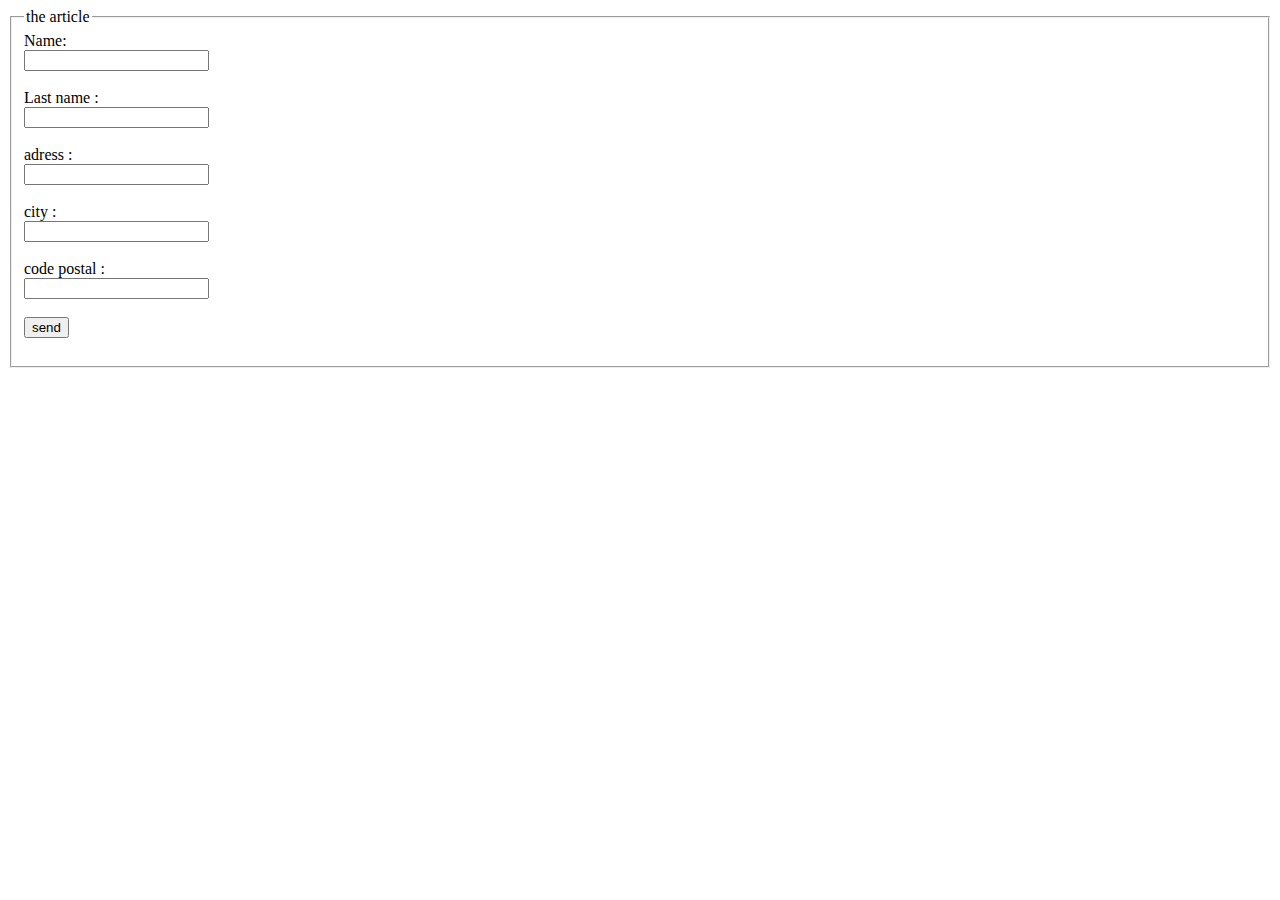
<file: php_Prototype/index.html>
<!DOCTYPE html>
<html lang="en">
<head>
    <meta charset="UTF-8">
    <meta name="viewport" content="width=device-width, initial-scale=1.0">
    <title>Document</title>
</head>
<body>
    <form action="index.php" method="post">
    <fieldset>
    <legend> the article  </legend>

    <label>Name: </label><br>
    <input type="text" name="name" ><br><br>
    
    <label>Last name :</label><br>
    <input type="text" name="last_name"><br><br>

    <label>adress :</label><br>
    <input type="text" name="adress"><br><br>

    <label> city :</label><br>
    <input type="text" name="city"><br><br>

    <label>code postal :</label><br>
    <input type="text" name="code_postal"><br><br>

    <input type="submit" value="send"><br><br>

    </fieldset>
    </form>
</body>
</html>
</file>
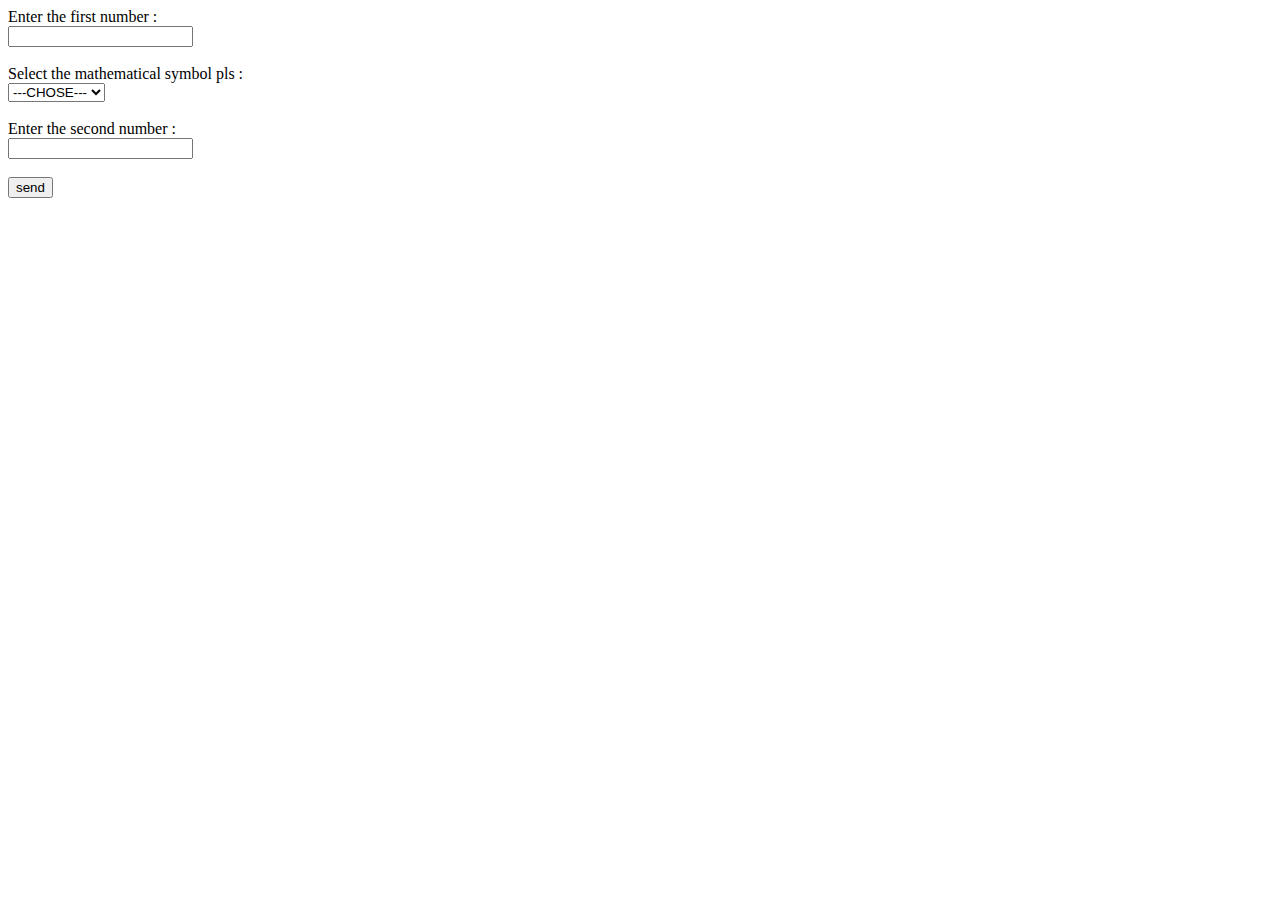
<file: php_Prototype/Prototype_calculator.html>
<!DOCTYPE html>
<html lang="en">
<head>
    <meta charset="UTF-8">
    <meta name="viewport" content="width=device-width, initial-scale=1.0">
    <title>Document</title>
</head>
<body>
    <form action="Prototype_calculator.php" method="post" >
        <label> Enter the first number : </label><br>
        <input type="text" name="number_1"><br><br>

        <label> Select the mathematical symbol pls : </label><br>
        <select name="math_symbol">
            <option value="">---CHOSE---</option>
            <option value="+">+</option>
            <option value="-">-</option>
            <option value="*">*</option>
            <option value="/">/</option>
            <option value="%">%</option>
        </select><br><br>


        <label> Enter the second number : </label><br>
        <input type="text" name="number_2"><br><br>

        <input type="submit" value="send" ><br><br>
    </form>
</body>
</html>
</file>
